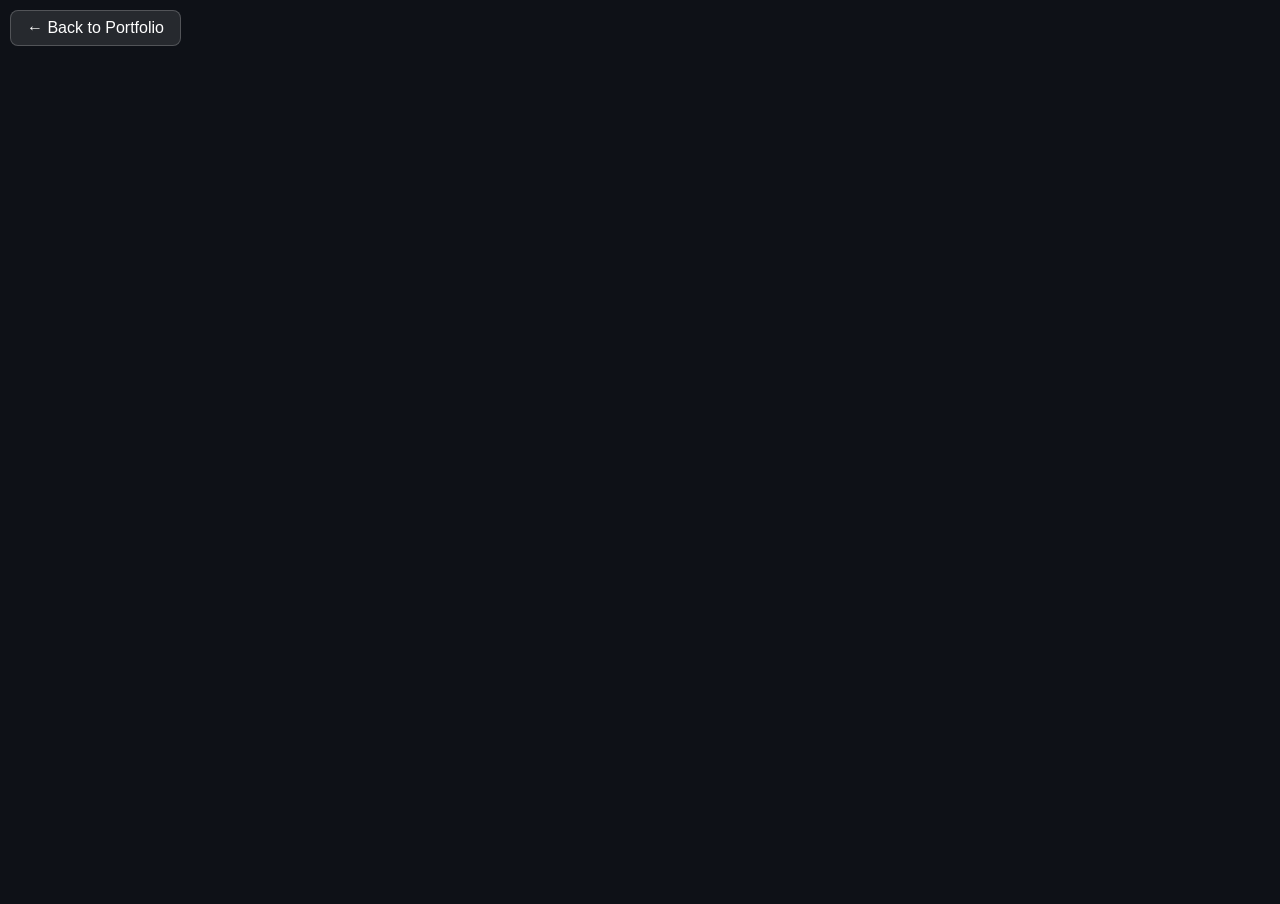
<file: public/yt-scraper/index.html>
<!DOCTYPE html>
<html lang="en">
<head>
  <meta charset="UTF-8" />
  <meta name="viewport" content="width=device-width, initial-scale=1.0" />
  <title>YouTube Creator Database</title>
  <style>
    body, html {
      margin: 0;
      padding: 0;
      height: 100%;
      width: 100%;
      overflow: hidden; /* Prevents double scrollbars */
      background-color: #0e1117; /* Streamlit dark mode fallback */
    }
    iframe {
      width: 100%;
      height: 100%;
      border: none;
    }
    .back-btn {
      position: absolute;
      top: 10px;
      left: 10px;
      background: rgba(255, 255, 255, 0.1);
      color: white;
      padding: 8px 16px;
      border-radius: 8px;
      text-decoration: none;
      font-family: -apple-system, BlinkMacSystemFont, "Segoe UI", Roboto, Helvetica, Arial, sans-serif;
      font-weight: 500;
      z-index: 100;
      border: 1px solid rgba(255,255,255,0.2);
      transition: background 0.2s ease;
    }
    .back-btn:hover {
      background: rgba(255, 255, 255, 0.2);
    }
  </style>
</head>
<body>
  <a href="/" class="back-btn">← Back to Portfolio</a>
  <iframe src="https://cfd24-yt-descriptions-app-yt-descriptions-ui-pree40.streamlit.app/?embed=true"></iframe>
</body>
</html>
</file>
